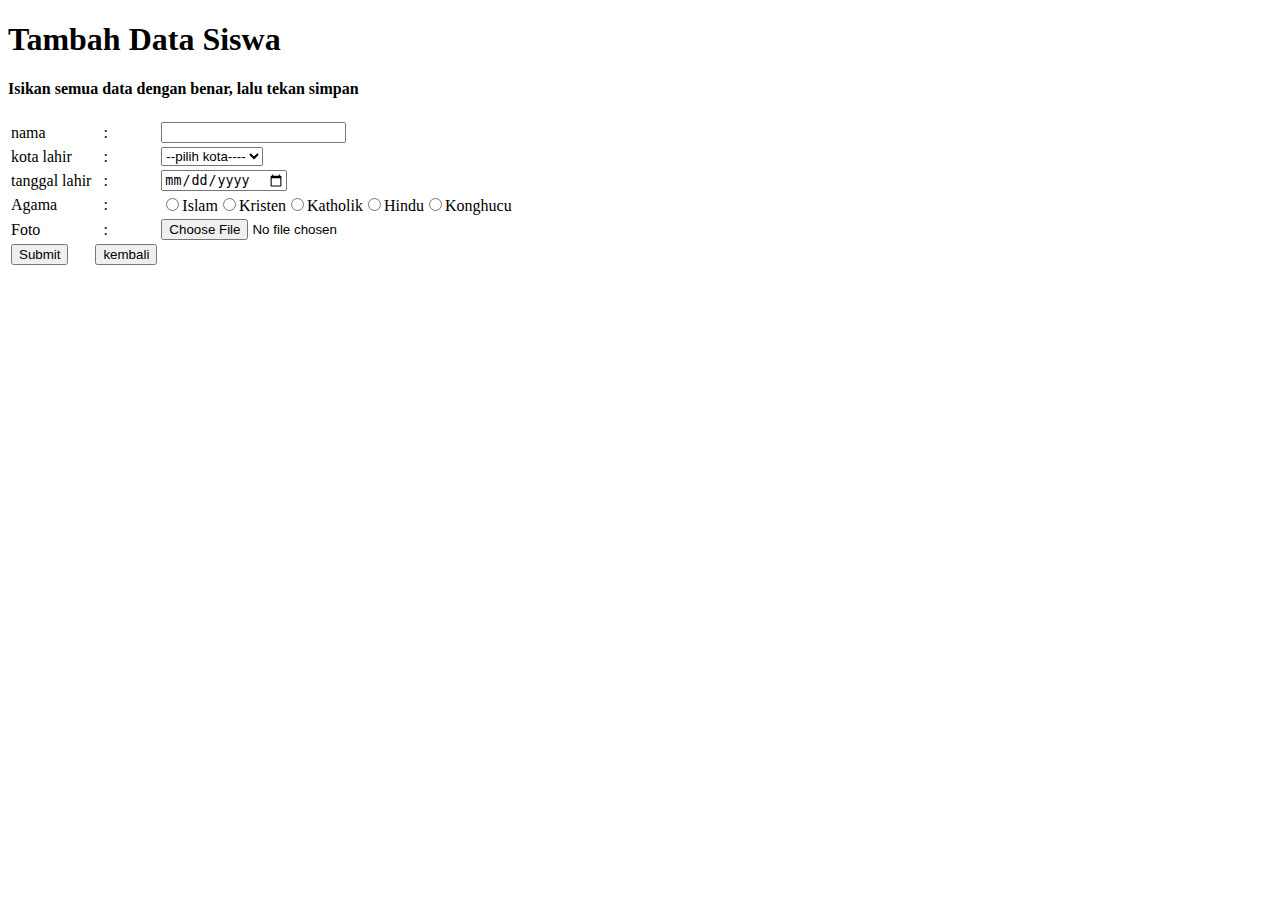
<file: testhtml/index.html>
<!DOCTYPE html>
<html lang="en">
<head>
    <meta charset="UTF-8">
    <meta http-equiv="X-UA-Compatible" content="IE=edge">
    <meta name="viewport" content="width=device-width, initial-scale=1.0">
    <title>datasiswa</title>
</head>
<body>
    <h1><b>Tambah Data Siswa</b></h1>
    <h4>Isikan semua data dengan benar, lalu tekan simpan</h4>
    <form>
        <table>
            <tr>
                <td>nama </td>
                <td>&nbsp;&nbsp;:</td>
                <td><input type="text"></td>
            </tr>
            <tr>
                <td>kota lahir</td>
                <td>&nbsp;&nbsp;:</td>
                <td><select>
                    <option selected disabled>--pilih kota----</option>
                    <option>Malang</option>
                    <option>Surabaya</option>
                    <option>batu</option>
                    <option>mojokerto</option>
                </select></td>
                
            </tr>
            <tr>
                <td>tanggal lahir</td>
                <td>&nbsp;&nbsp;:</td>
                <td><input type="date" value="dd/mm/yy"></td>
            </tr>
            <tr>
                <td>Agama</td>
                <td>&nbsp;&nbsp;:</td>
                <td><input type="radio" name="agama">Islam<input type="radio" name="agama">Kristen<input type="radio" name="agama">Katholik<input type="radio" name="agama">Hindu<input type="radio" name="agama">Konghucu</td>
            </tr>
            <tr>
                <td>Foto</td>
                <td>&nbsp;&nbsp;:</td>
                <td><input type="file"></td>
            </tr>
            
            <tr>
                <td><input type="submit"simpan></td>
                <td> <a href="form.html">
                    <button type="button">kembali</button>
                     </a>
                </td>
            </tr>
            
        
    </table>
    </form>
    
</body>
</html>
</file>
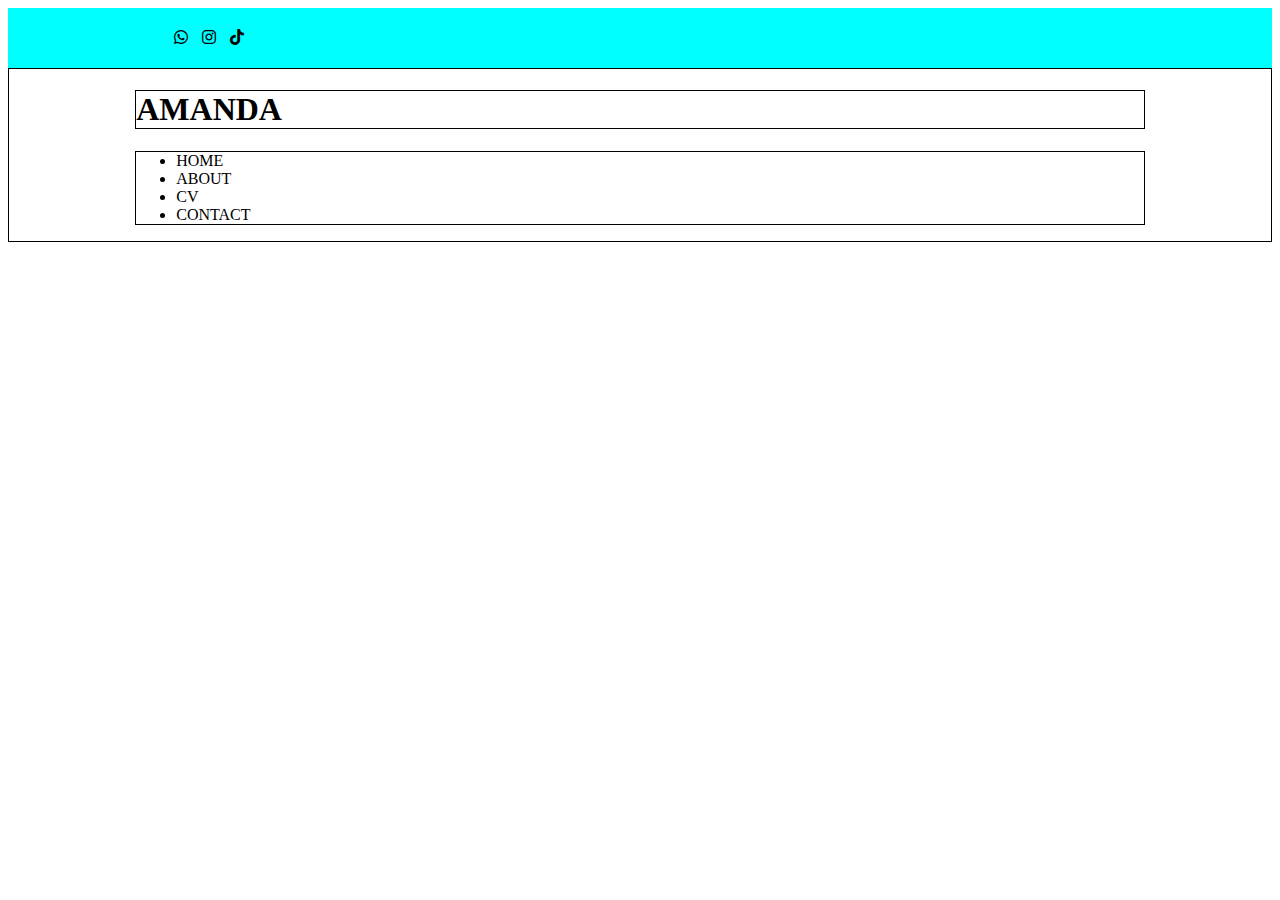
<file: belajar html/belajar.html>
<!DOCTYPE html>
<html lang="en">
<head>
    <meta charset="UTF-8">
    <meta http-equiv="X-UA-Compatible" content="IE=edge">
    <meta name="viewport" content="width= , initial-scale=1.0">
    <title>Amanda Callista</title>
    <link rel="stylesheet" type="text/css" href="css/style.css">
    <link rel="stylesheet" type ="text/css" href="https://cdnjs.cloudflare.com/ajax/libs/font-awesome/6.1.2/css/all.min.css"
</head>
<body>
     <!--header-->
     <div class="medsos">
        <div class="container">
            <ul>
                <li><a href="https://web.whatsapp.com/"> <i class="fa-brands fa-whatsapp"></i> </a></li>
                <li><a href=""><i class="fa-brands fa-instagram"></i> </a></li>
                <li><a href="https://www.tiktok.com/@maxcore.id?is_from_webapp=1&sender_device=pc"><i class="fa-brands fa-tiktok"></i></a></li>
            </ul>
        </div>
     </div>  
     <header>
        <div class="container">
            <h1><a href="belajar.html">AMANDA</a></h1>
            <ul>
                <li><a href="index.html">HOME</a></li>
                <li><a href="about.html">ABOUT</a></li>
                <li><a href="cv.html">CV</a></li>
                <li><a href="contact.html">CONTACT</a></li>
            </ul>
        </div>
        
     </header>  
</body>
</html>
</file>
<file: belajar html/css/style.css>
.medsos {
    padding: 5px 0;
    background-color:aqua;
}
a{
    color:inherit;
    text-decoration:none;
}
.medsos ul li {
    display :inline-block;
    color:black;
    margin-right:10px;
}
.container {
    width :80%;
    margin:0 auto;
}
header{
    border:1px solid;
}
header h1{
    border:1px solid;
}
header ul {
    border:1px solid;
}
</file>
